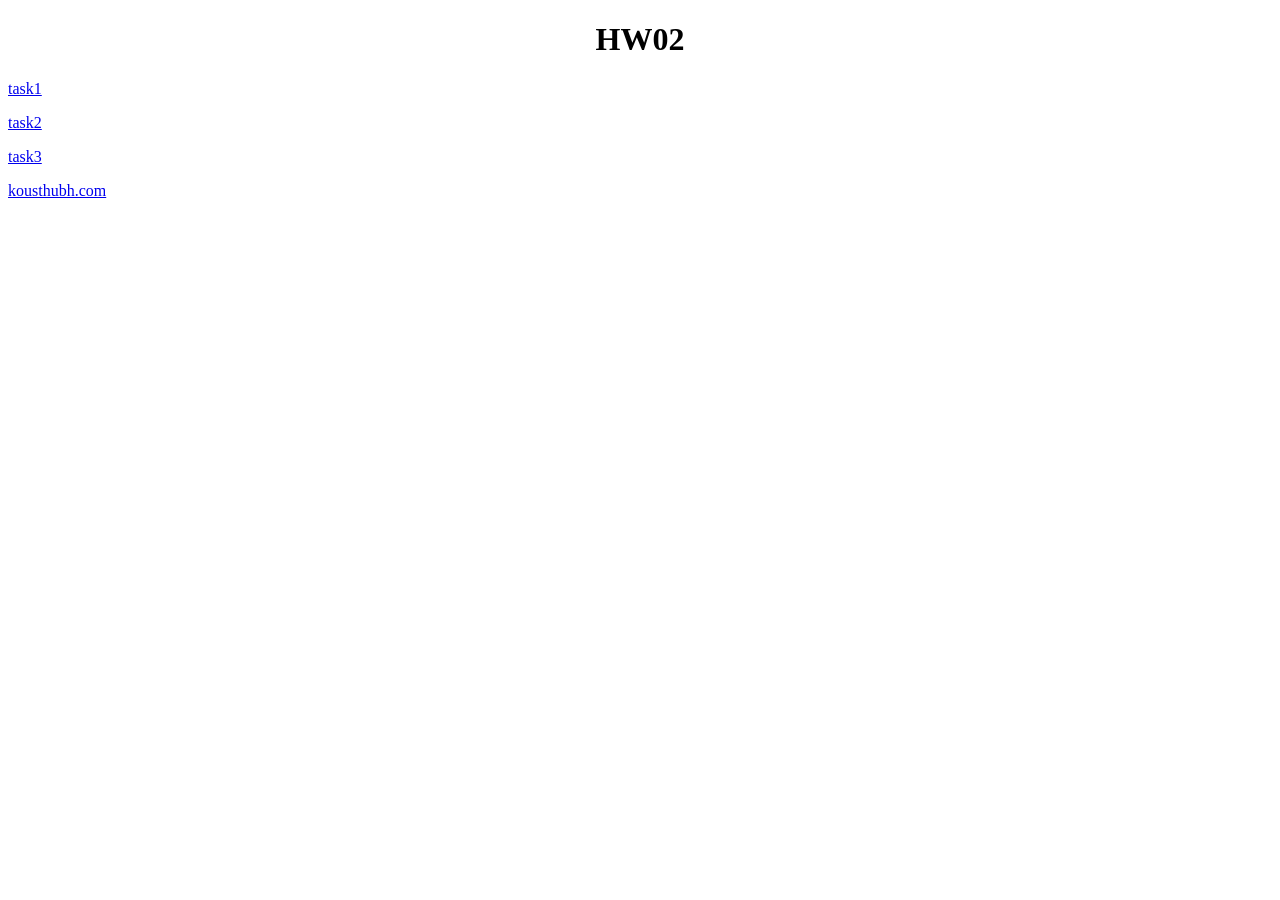
<file: hw02/index.html>
<!Doctype html>
<html>
<head>
<title>
   HW02
</title>
<meta charset="utf-8">
</head>
<body>
<h1 style="text-align:center;">
 HW02
</h1>
<p><a href="/task1.html">task1</a></p>
<p><a href="/task2.html">task2</a></p>
<p><a href="/task3.html">task3</a></p>
<p><a href="http://kousthubh.com">kousthubh.com</a></p>
</body>
</html>
</file>
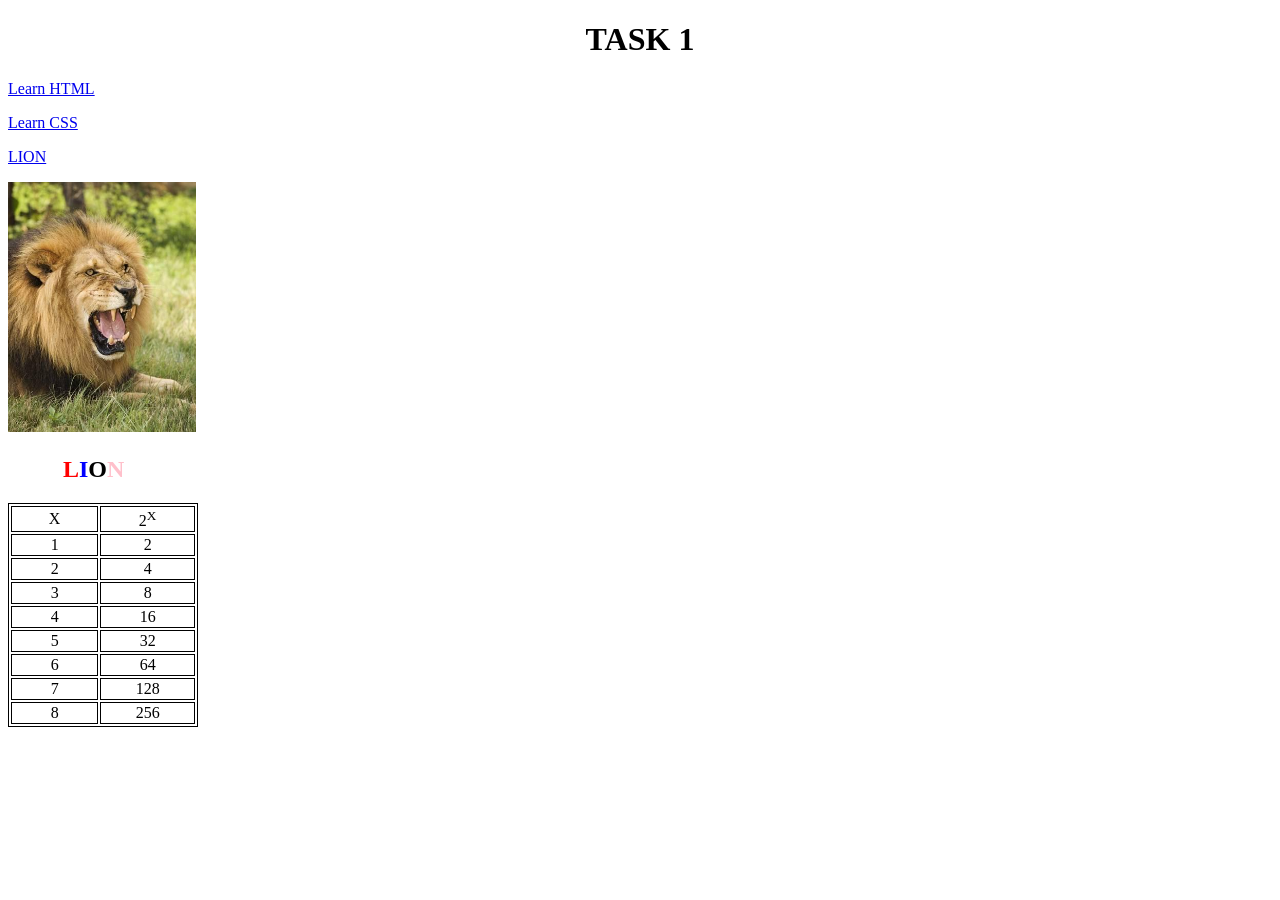
<file: hw02/task1.html>
<!DOCTYPE html>
<html>
  <head>
 <title>
  task1
 </title>
  <meta charset="utf-8">

   <style>
    table,th,td {

    border:1px solid black;
    width: 190px;
    text-align:center;
   }
  h1{
  text-align:center;
  }
 h2{
 padding-left:55px;
}
img{
 height: 250px;
}
.red{
 color:red;

}

.blue{
color:blue;
}
.black{
color:black;
}

.pink{
color:pink;
}
   </style>
  </head>
  <body>

   <h1>TASK 1</h1>

   <p><a href="https://www.w3schools.com/html/default.asp" target="_blank">Learn HTML</a></p>
   <p><a href="https://www.w3schools.com/css/default.asp" target="_blank">Learn CSS</a></p>
   <p><a href="https://en.wikipedia.org/wiki/Lion">LION</a></p>
   <p><img src="Lion.jpg" alt="lion image"/></p>
   <h2><span class="red">L</span><span class="blue">I</span><span class="black">O</span><span class="pink">N</span> </h2>  
 <table>
     <tr>
       <td>
         X
       </td>
       <td>
         2<sup>X</sup>
       </td>
     </tr>
     <tr>
       <td>
         1
       </td>
       <td>
         2
       </td>
     </tr>
     <tr>
       <td>
         2
       </td>
       <td>
         4
       </td>
     </tr>
     <tr>
       <td>
         3
       </td>
       <td>
         8
       </td>
    </tr>
    <tr>
       <td>
         4
       </td>
       <td>
        16
       </td>
   </tr>
   <tr>
       <td>
         5
       </td>
       <td>
         32
       </td>
   </tr>
   <tr>
       <td>
         6
       </td>
       <td>
        64
       </td>
   </tr>
   <tr>
       <td>
         7
       </td>
       <td>
        128
       </td>
   </tr>
   <tr>
       <td>
         8
       </td>
       <td>
        256
       </td>
   </tr>
  </table>
 </body>
</html>
</file>
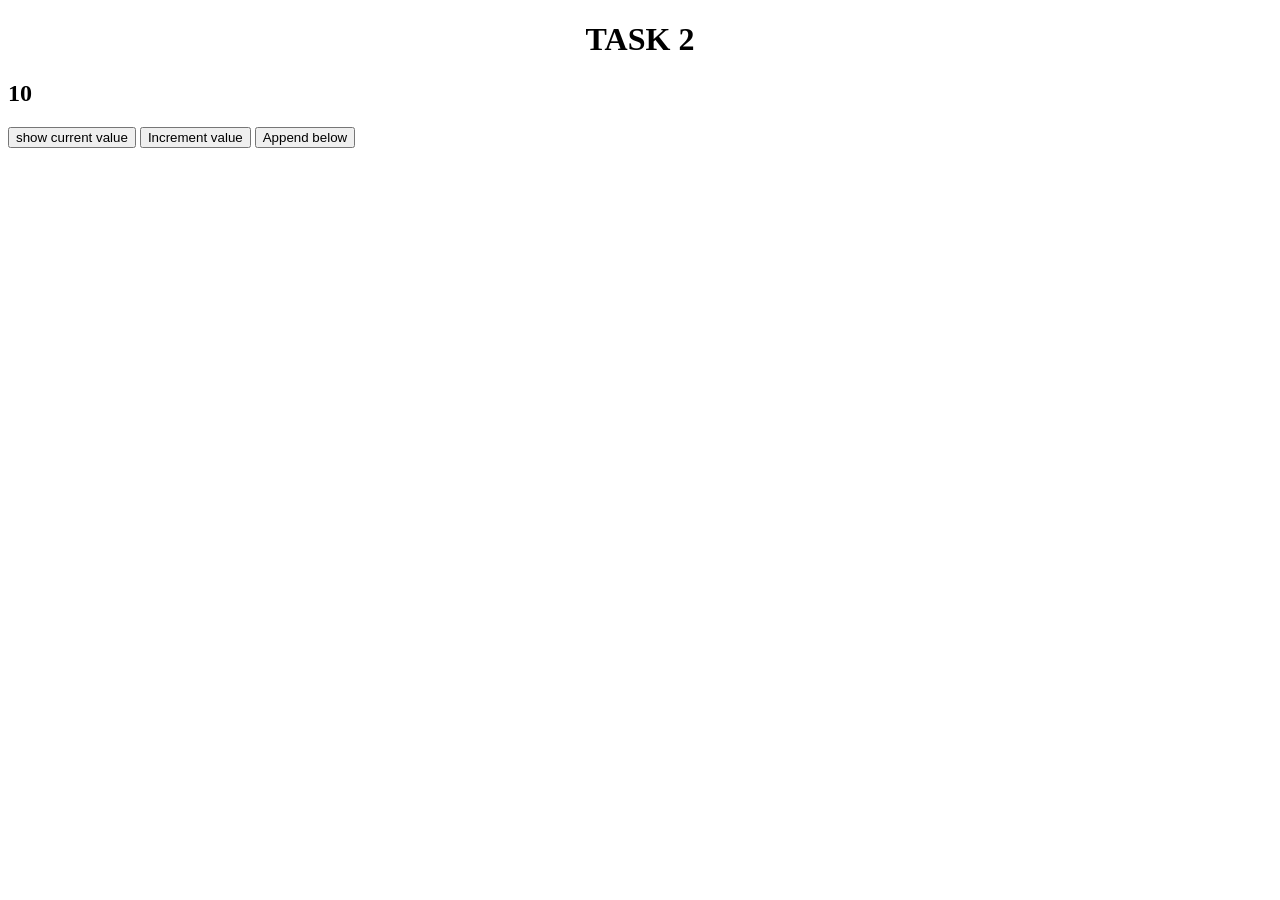
<file: hw02/task2.html>
<!DOCTYPE html>
<html>
  <head>
  <meta charset="utf-8">
   <title> 
    task2
   </title>
  </head>
  <body>
  <h1 style="text-align:center;">TASK 2</h1>
   <h2 id="number">10</h2>
    <span>
      <button type="button" id="btnShowNum">show current value</button>
    </span>
    <span>
      <button id="btnIncrement">Increment value</button>
    </span>
    <span>
      <button id="btnAppend">Append below</button>
    </span>
    <div id="bottomDiv" style="bottom:0%;position:fixed;">
    </div>
   <script>
      (function (){
        "use strict";

         function showAlert(){
          alert(num);  
        
         }

         function increment(){
         num++; 
         }

         function append(){

         var p = document.createElement('p');
         var text = document.createTextNode(num);
         p.appendChild(text);
         var appendDiv = document.getElementById('bottomDiv');
         appendDiv.appendChild(p); 

         }
         var num = document.getElementById('number').innerText;
         var btnShowNum = document.getElementById('btnShowNum');
         btnShowNum.addEventListener("click",showAlert);

         var btnIncrement =  document.getElementById("btnIncrement");
         btnIncrement.addEventListener("click",increment);

         var btnAppend = document.getElementById('btnAppend');
         btnAppend.addEventListener('click',append)

      })();
    </script>

  </body>
</html>
</file>
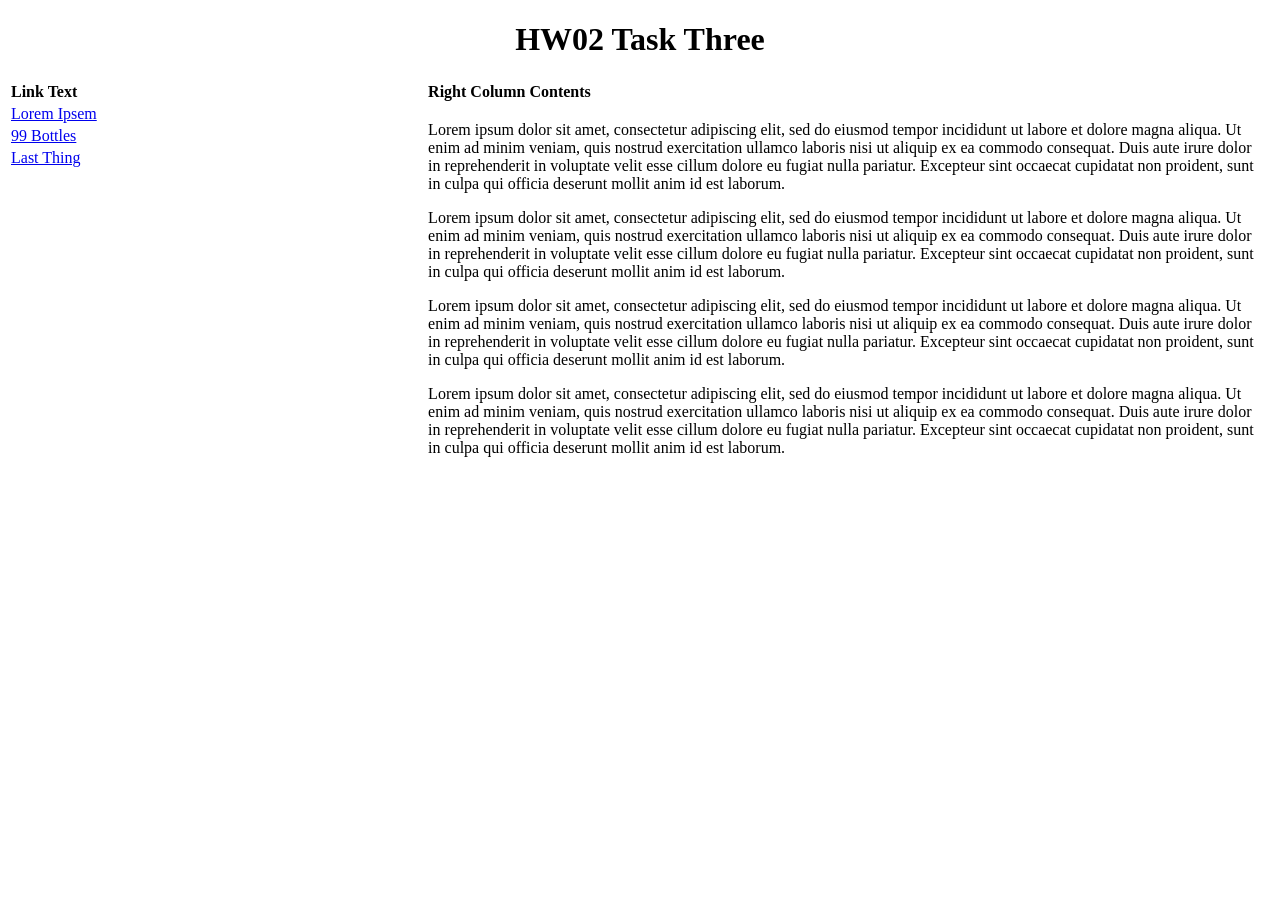
<file: hw02/task3.html>
<!DOCTYPE html>
<html>
 <head>
 <meta charset="utf-8">
 <title>
  task3
 </title>
  <style>
  
  .leftDiv {

   text-align: left;
   float:left;
   width:33%;
}
 .rightDiv{
   text-align: left;
   float: left;
   width: 66%;

}
h1{
text-align:center;
}
  </style>
 </head>
 <body>
  <h1>HW02 Task Three</h1>
  <div id="lDiv" class="leftDiv">
    <table>
      <tr>
        <th>
           Link Text
        </th>
      </tr>
      <tr>
        <td>
         <a href="#" id="l1"> Lorem Ipsem</a>
        </td>
      </tr> 
      <tr>
        <td>
         <a href="#" id="l2"> 99 Bottles</a>
        </td>
      </tr>
      <tr>
        <td>
          <a href="#" id="l3">Last Thing</a>
        </td>
      </tr>
    </table>
  </div>
  <div class="rightDiv">
    <table>
     <tr>
       <th>
         Right Column Contents
       </th>
     </tr>
     <tr>    
       <td>
       <div id="rDiv1"> 
        <p> Lorem ipsum dolor sit amet, consectetur adipiscing elit, sed do eiusmod tempor incididunt ut labore et dolore magna aliqua. Ut enim ad minim veniam, quis nostrud exercitation ullamco laboris nisi ut aliquip ex ea commodo consequat. Duis aute irure dolor in reprehenderit in voluptate velit esse cillum dolore eu fugiat nulla pariatur. Excepteur sint occaecat cupidatat non proident, sunt in culpa qui officia deserunt mollit anim id est laborum.</p> 
       <p>
Lorem ipsum dolor sit amet, consectetur adipiscing elit, sed do eiusmod tempor incididunt ut labore et dolore magna aliqua. Ut enim ad minim veniam, quis nostrud exercitation ullamco laboris nisi ut aliquip ex ea commodo consequat. Duis aute irure dolor in reprehenderit in voluptate velit esse cillum dolore eu fugiat nulla pariatur. Excepteur sint occaecat cupidatat non proident, sunt in culpa qui officia deserunt mollit anim id est laborum.
       </p>

       <p>
Lorem ipsum dolor sit amet, consectetur adipiscing elit, sed do eiusmod tempor incididunt ut labore et dolore magna aliqua. Ut enim ad minim veniam, quis nostrud exercitation ullamco laboris nisi ut aliquip ex ea commodo consequat. Duis aute irure dolor in reprehenderit in voluptate velit esse cillum dolore eu fugiat nulla pariatur. Excepteur sint occaecat cupidatat non proident, sunt in culpa qui officia deserunt mollit anim id est laborum.

       </p>
       <p>
Lorem ipsum dolor sit amet, consectetur adipiscing elit, sed do eiusmod tempor incididunt ut labore et dolore magna aliqua. Ut enim ad minim veniam, quis nostrud exercitation ullamco laboris nisi ut aliquip ex ea commodo consequat. Duis aute irure dolor in reprehenderit in voluptate velit esse cillum dolore eu fugiat nulla pariatur. Excepteur sint occaecat cupidatat non proident, sunt in culpa qui officia deserunt mollit anim id est laborum.
       </p>
       </div>
    <div id="rDiv2" style="display:none;">
     <p>
       99 bottles of beer on the wall, 99 bottles of beer.
Take one down, pass it around, 98 bottles of beer on the wall
     </p>
      <p>
       98 bottles of beer on the wall, 98 bottles of beer.
Take one down, pass it around, 98 bottles of beer on the wall
     </p>
     <p>
        97 bottles of beer on the wall, 97 bottles of beer.
Take one down, pass it around, 98 bottles of beer on the wall
     </p>
     <p>
       96 bottles of beer on the wall, 96 bottles of beer.
Take one down, pass it around, 98 bottles of beer on the wall
     </p>
    </div>
    <div id="rDiv3" style="display:none;">
    <p>
     this is the third thing
    </p>
    </div>
  </div>
     </td>
     </tr>
   </table>
  
  <script>
   (function (){
  
    document.getElementById('l1').addEventListener("click",function(){displayRight('l1');});
    
    document.getElementById('l2').addEventListener("click",function(){displayRight('l2');});
 document.getElementById('l3').addEventListener("click",function(){displayRight('l3');});
  
 function displayRight(str){

     if(str=="l1"){
       document.getElementById('rDiv1').style.display ="block";
       document.getElementById('rDiv2').style.display ="none";
       document.getElementById('rDiv3').style.display="none";     
     }

     if(str=="l2"){
     
      document.getElementById('rDiv1').style.display ="none";
       document.getElementById('rDiv2').style.display ="block";
       document.getElementById('rDiv3').style.display="none";
     } 
   if(str=="l3"){
     
      document.getElementById('rDiv1').style.display ="none";
       document.getElementById('rDiv2').style.display ="none";
       document.getElementById('rDiv3').style.display="block";
     } 
   }

   })();
  </script>
 </body>
</html>
</file>
